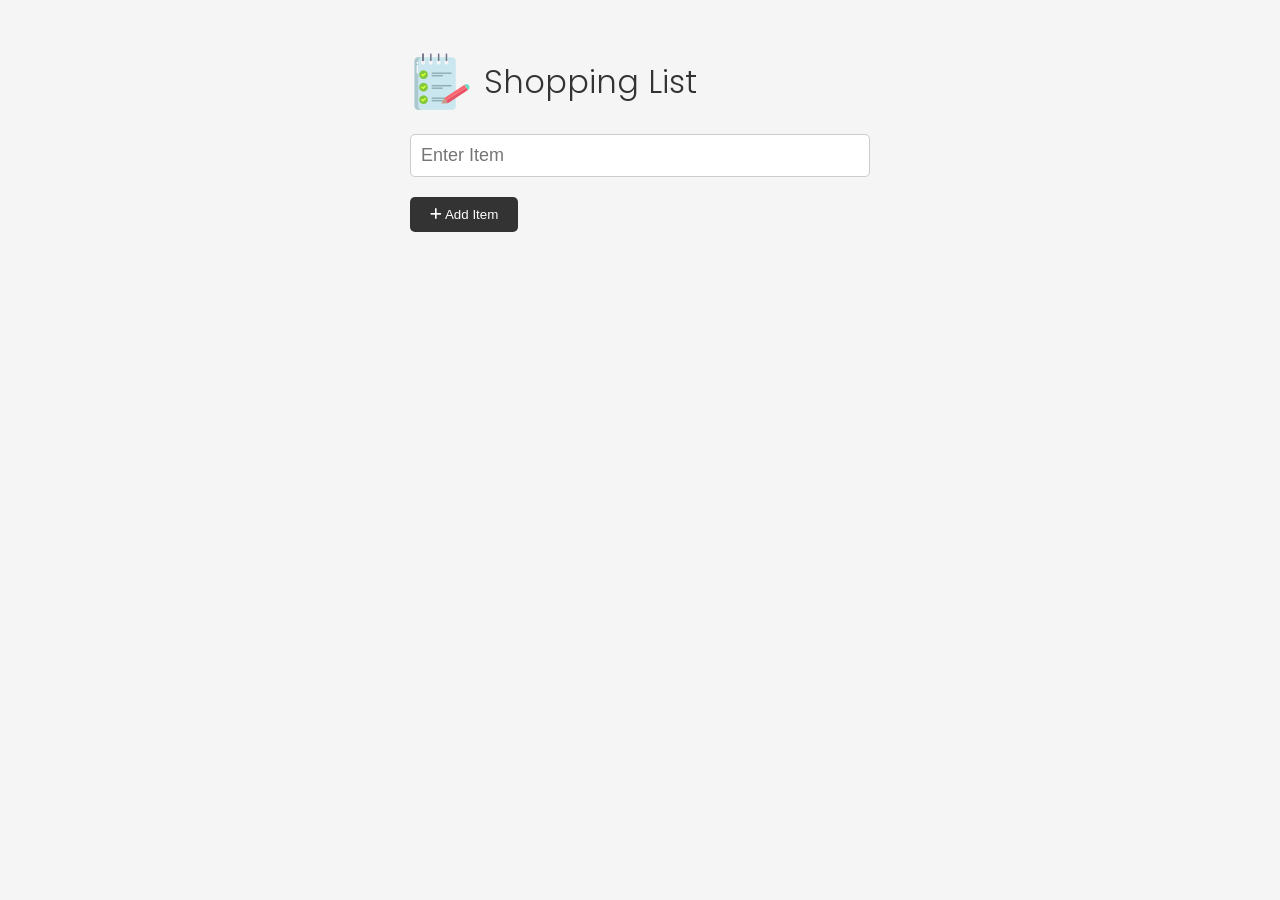
<file: index.html>
<!DOCTYPE html>
<html lang="en">
  <head>
    <meta charset="UTF-8" />
    <meta http-equiv="X-UA-Compatible" content="IE=edge" />
    <meta name="viewport" content="width=device-width, initial-scale=1.0" />
    <link
      rel="stylesheet"
      href="https://cdnjs.cloudflare.com/ajax/libs/font-awesome/6.1.2/css/all.min.css"
      integrity="sha512-1sCRPdkRXhBV2PBLUdRb4tMg1w2YPf37qatUFeS7zlBy7jJI8Lf4VHwWfZZfpXtYSLy85pkm9GaYVYMfw5BC1A=="
      crossorigin="anonymous"
      referrerpolicy="no-referrer"
    />
    <link rel="stylesheet" href="./Chapter-09/style.css" />
    <title>Shopping List</title>
  </head>
  <body>
    <div class="container">
      <header>
        <img src="./Chapter-09/Images/note.png" alt="" />
        <h1>Shopping List</h1>
      </header>
      <form id="item-form">
        <div class="form-control">
          <input
            type="text"
            class="form-input"
            id="item-input"
            name="item"
            placeholder="Enter Item"
          />
        </div>
        <div class="form-control">
          <button type="submit" class="btn">
            <i class="fa-solid fa-plus"></i> Add Item
          </button>
        </div>
      </form>

      <div class="filter">
        <input
          type="text"
          class="form-input-filter"
          id="filter"
          placeholder="Filter Items"
        />
      </div>

      <ul id="item-list" class="items">
        <!-- <li>
          Apples
          <button class="remove-item btn-link text-red">
            <i class="fa-solid fa-xmark"></i>
          </button>
        </li>
        <li>
          Orange Juice
          <button class="remove-item btn-link text-red">
            <i class="fa-solid fa-xmark"></i>
          </button>
        </li>
        <li>
          Oreos
          <button class="remove-item btn-link text-red">
            <i class="fa-solid fa-xmark"></i>
          </button>
        </li>
        <li>
          Milk
          <button class="remove-item btn-link text-red">
            <i class="fa-solid fa-xmark"></i>
          </button>
        </li> -->
      </ul>

      <button id="clear" class="btn-clear">Clear All</button>
    </div>

    <script src="./Chapter-09/script.js"></script>
  </body>
</html>
</file>
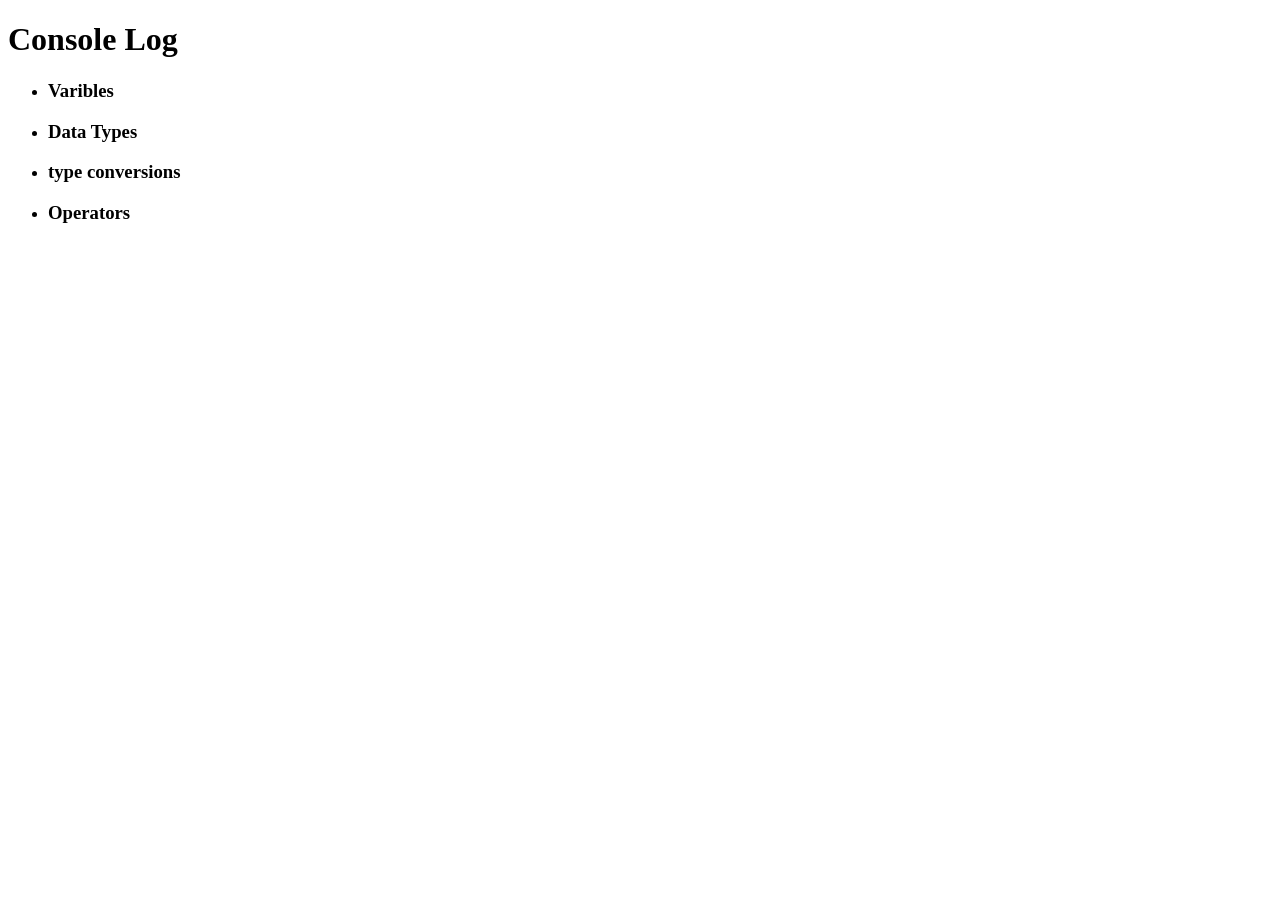
<file: Chapter-02/Data types/index.html>
<!DOCTYPE html>
<html lang="en">
  <head>
    <meta charset="UTF-8" />
    <meta name="viewport" content="width=device-width, initial-scale=1.0" />
    <title>Document</title>
  </head>
  <body>
    <h1>Console Log</h1>
    <ul>
      <li><h3>Varibles</h3></li>
      <li><h3>Data Types</h3></li>
      <li><h3>type conversions</h3></li>
      <li><h3>Operators</h3></li>
    </ul>
    <script src="index.js"></script>
  </body>
</html>
</file>
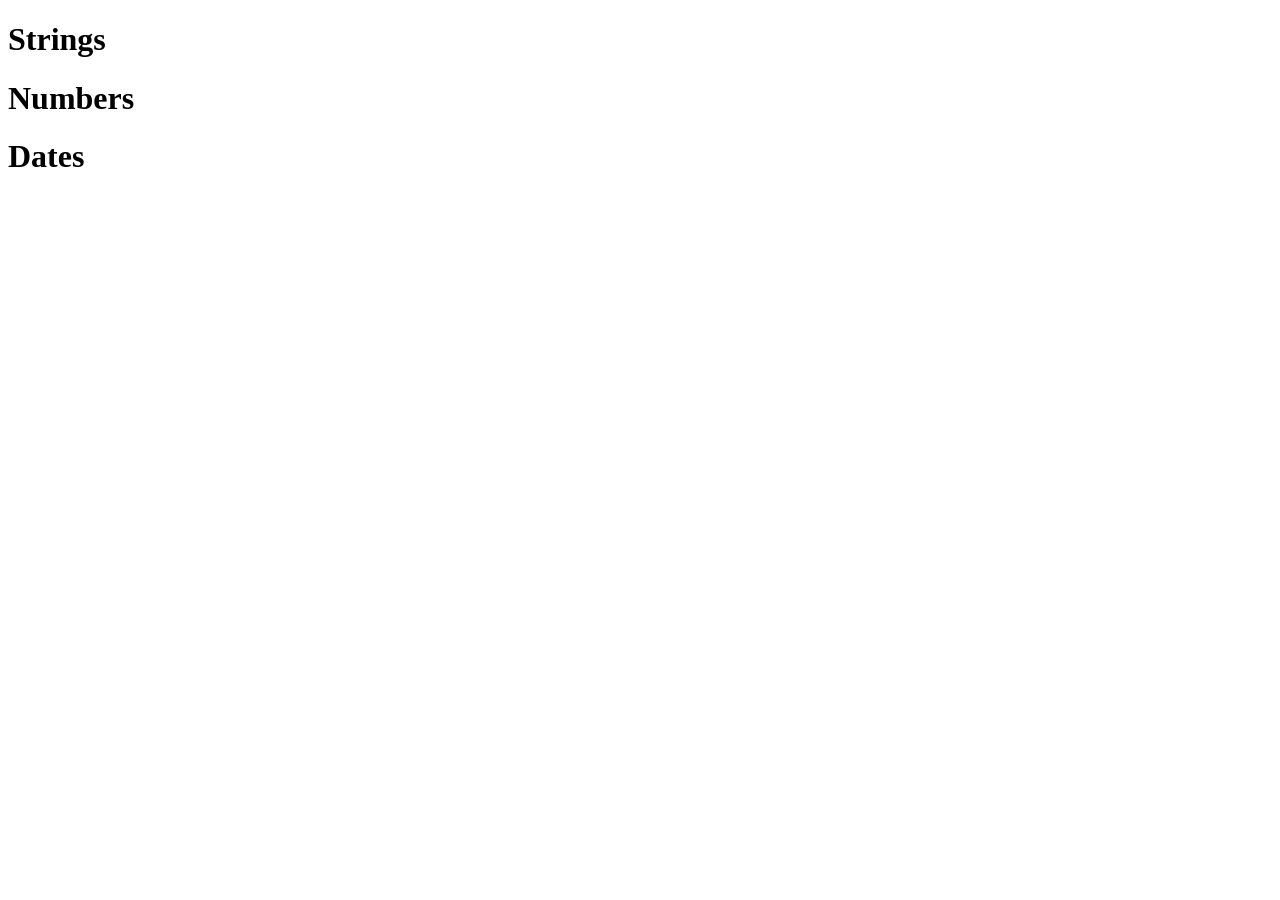
<file: Chapter-02/working with strings/index.html>
<!DOCTYPE html>
<html lang="en">
  <head>
    <meta charset="UTF-8" />
    <meta name="viewport" content="width=device-width, initial-scale=1.0" />
    <title>Document</title>
  </head>
  <body>
    <h1>Strings</h1>
    <h1>Numbers</h1>
    <h1>Dates</h1>
    <script src="index.js"></script>
    <script src="dates.js"></script>
  </body>
</html>
</file>
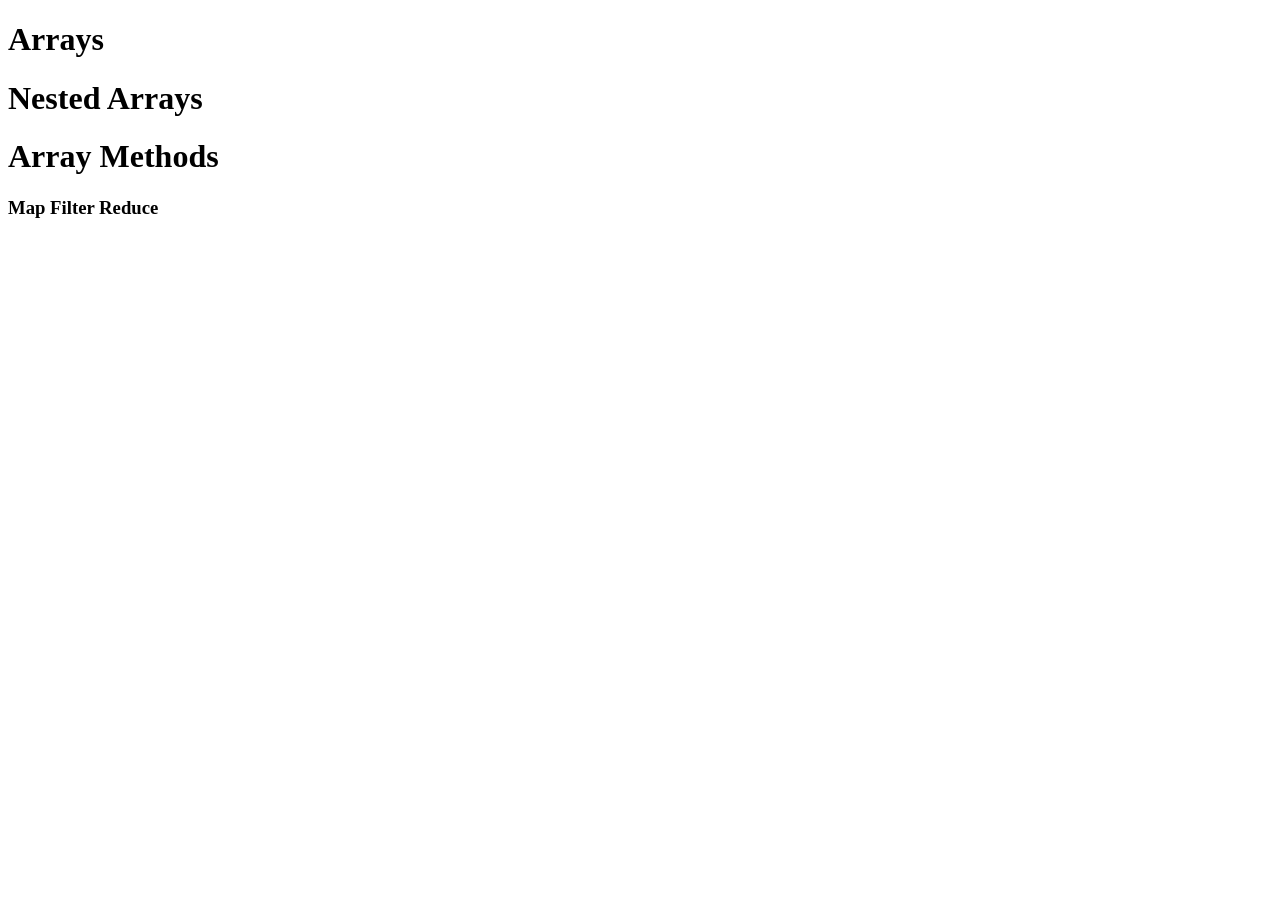
<file: Chapter-03/ Arrays/index.html>
<!DOCTYPE html>
<html lang="en">
  <head>
    <meta charset="UTF-8" />
    <meta name="viewport" content="width=device-width, initial-scale=1.0" />
    <title>Document</title>
  </head>
  <body>
    <h1>Arrays</h1>
    <h1>Nested Arrays</h1>
    <h1>Array Methods</h1>
    <h3>Map Filter Reduce</h3>
    <script src="index.js"></script>
  </body>
</html>
</file>
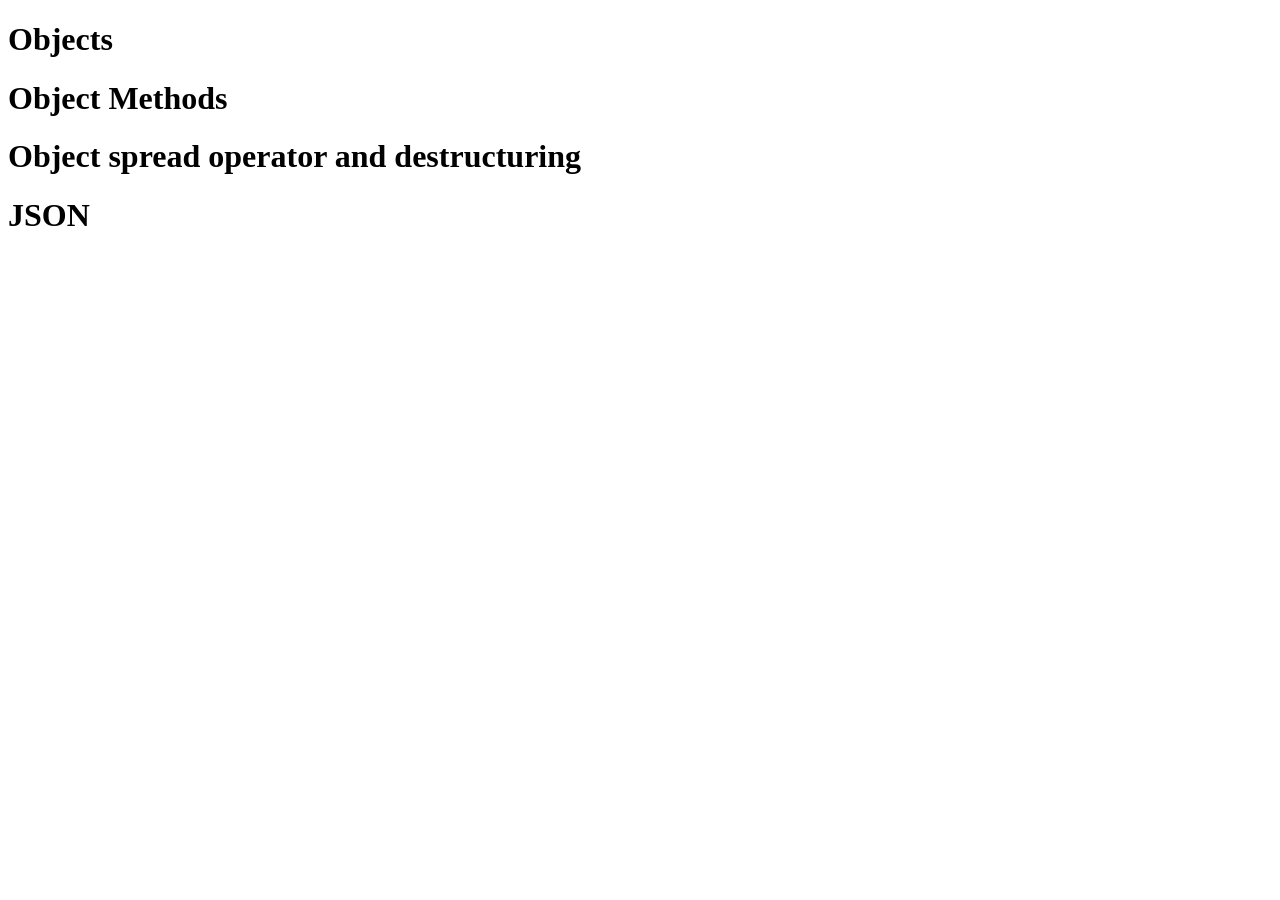
<file: Chapter-03/Objects/index.html>
<!DOCTYPE html>
<html lang="en">
  <head>
    <meta charset="UTF-8" />
    <meta name="viewport" content="width=device-width, initial-scale=1.0" />
    <title>Document</title>
  </head>
  <body>
    <h1>Objects</h1>
    <h1>Object Methods</h1>
    <h1>Object spread operator and destructuring</h1>
    <h1>JSON</h1>
    <script src="index.js"></script>
  </body>
</html>
</file>
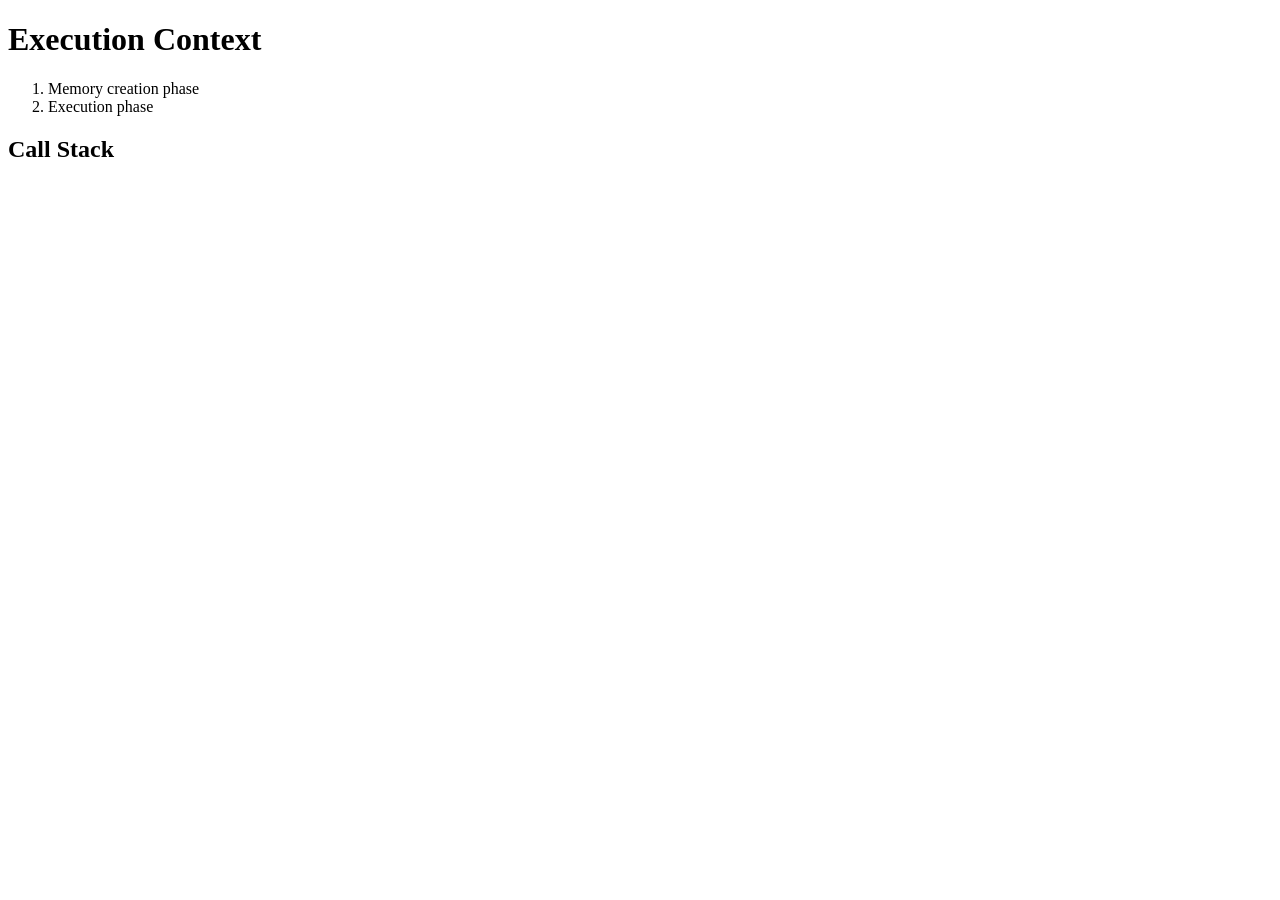
<file: Chapter-04/Execution Context/index.html>
<!DOCTYPE html>
<html lang="en">
  <head>
    <meta charset="UTF-8" />
    <meta name="viewport" content="width=device-width, initial-scale=1.0" />
    <title>Document</title>
  </head>
  <body>
    <h1>Execution Context</h1>
    <ol>
      <li>Memory creation phase</li>
      <li>Execution phase</li>
    </ol>
    <h2>Call Stack</h2>
    <script src="index.js"></script>
  </body>
</html>
</file>
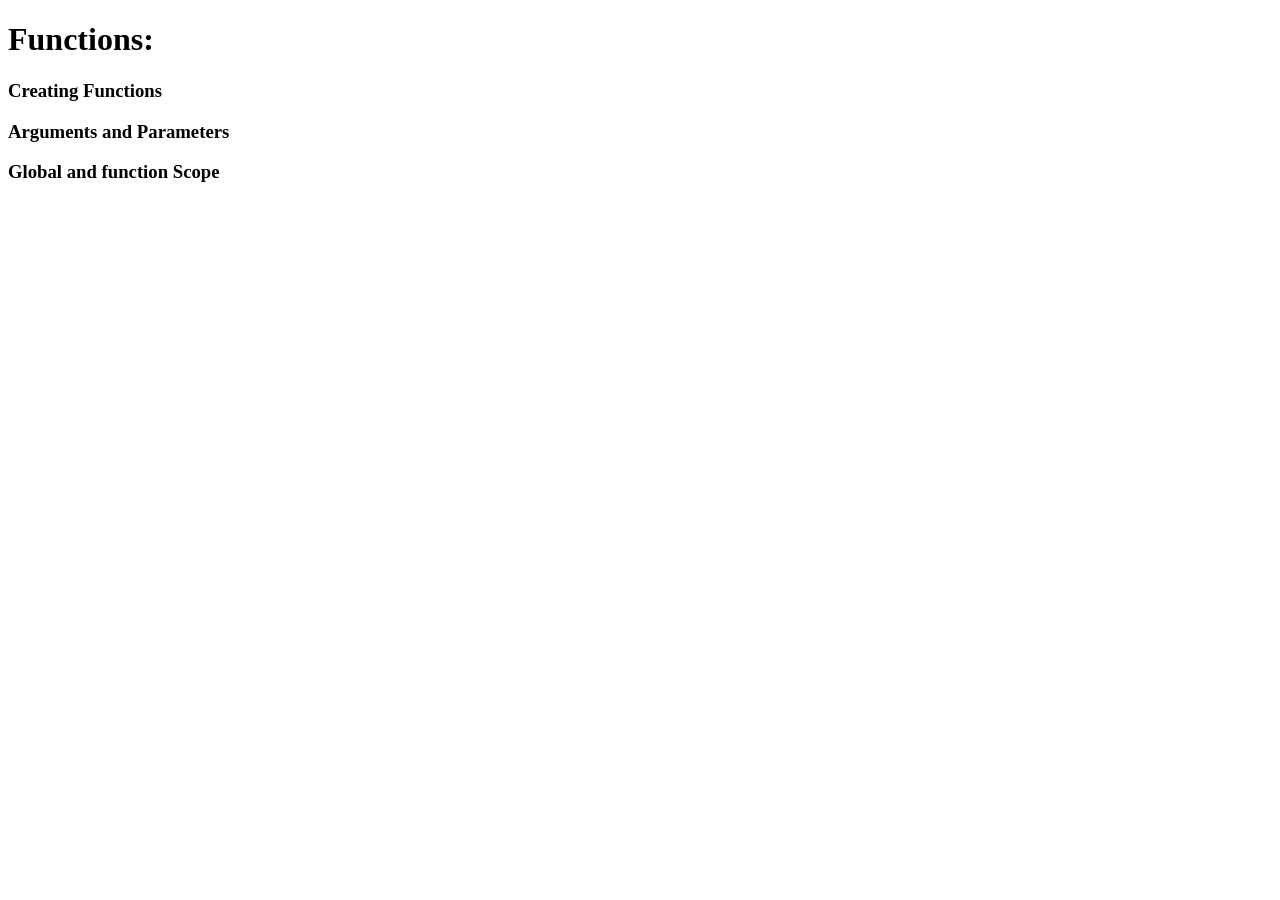
<file: Chapter-04/Functions/index.html>
<!DOCTYPE html>
<html lang="en">
  <head>
    <meta charset="UTF-8" />
    <meta name="viewport" content="width=device-width, initial-scale=1.0" />
    <title>Document</title>
  </head>
  <body>
    <h1>Functions:</h1>
    <h3>Creating Functions</h3>
    <h3>Arguments and Parameters</h3>
    <h3>Global and function Scope</h3>
    <script src="index.js"></script>
  </body>
</html>
</file>
<file: Chapter-09/style.css>
@import url('https://fonts.googleapis.com/css2?family=Poppins:wght@300;400;700&display=swap');

*,
*::before,
*::after {
  margin: 0;
  padding: 0;
  box-sizing: border-box;
}

body {
  font-family: 'Poppins', sans-serif;
  font-size: 16px;
  line-height: 1.5;
  color: #333;
  background-color: #f5f5f5;
}

header {
  display: flex;
  justify-content: flex-start;
  align-items: center;
  margin-bottom: 20px;
}

header h1 {
  font-weight: 300;
  margin-left: 10px;
}

.container {
  max-width: 500px;
  margin: 30px auto;
  padding: 20px;
}

/* Form & Input */
.form-input {
  width: 100%;
  font-size: 18px;
  margin-bottom: 20px;
  padding: 10px;
  border: 1px solid #ccc;
  border-radius: 5px;
  outline: none;
}

.form-input-filter {
  margin-top: 20px;
  width: 100%;
  font-size: 18px;
  margin-bottom: 20px;
  padding: 10px;
  border: none;
  border-bottom: 1px solid #ccc;
  background: transparent;
  outline: none;
}

/* Buttons */
.btn {
  background-color: #333;
  color: #fff;
  border: none;
  border-radius: 5px;
  padding: 10px 20px;
  cursor: pointer;
}

.btn:hover {
  background-color: #444;
}

.btn-link {
  font-size: 16px;
  background-color: transparent;
  color: #333;
  border: none;
  padding: 0;
  cursor: pointer;
}

.btn-clear {
  margin-top: 20px;
  width: 100%;
  font-size: 16px;
  background-color: transparent;
  color: #333;
  border: 1px solid #ccc;
  border-radius: 5px;
  padding: 10px 20px;
  cursor: pointer;
}

.btn-clear:hover {
  background-color: #f1f1f1;
}

.text-red {
  color: red;
}

/* Items */

.items {
  margin-top: 20px;
  display: flex;
  flex-wrap: wrap;
}

.items li {
  display: flex;
  justify-content: space-between;
  width: 45%;
  border: 1px solid #ccc;
  border-radius: 5px;
  padding: 10px 15px;
  margin: 0 5px 20px;
  font-weight: 700;
}

@media (max-width: 500px) {
  .items li {
    width: 100%;
  }
}
</file>
